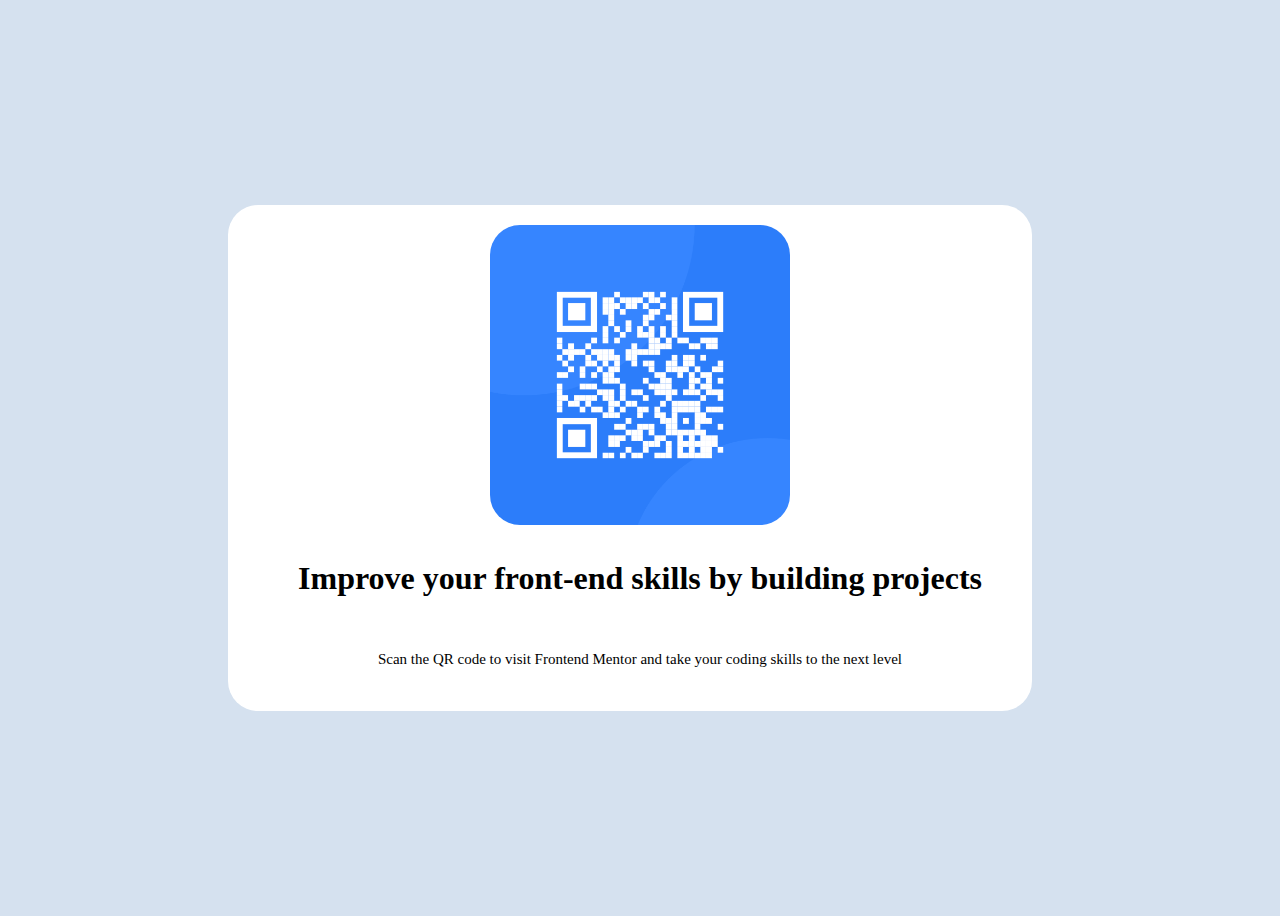
<file: index.html>
<!DOCTYPE html>
<html lang="en">
<head>
    <meta charset="UTF-8">
    <meta http-equiv="X-UA-Compatible" content="IE=edge">
    <meta name="viewport" content="width=device-width, initial-scale=1.0">
    <title>Document</title>
    <link rel="stylesheet" href="css.css">
    <style>
        body{
            background-color: #d5e1ef;
            min-height: 100vh;
            display: grid;
            place-content: center; 
        }
        .try{
            padding-left: 50px;
            padding-right: 70px;
        
        }
        .main{
              text-align: center;
              border-radius: 30px;
              margin: 10px 70px 10px 70px;
              padding: 10px 50px 10px 70px;
              background-color: white;
        }
        img{
            width: 300px;
            border-radius: 40px;
            padding: 10px;
        }
        p{
            font-size: 15px;
        }
        
    </style>
</head>
<body>
<div class="try">
    <div class="main">
            <img src="image-qr-code.png" alt="">
            <h1>Improve your front-end skills by building projects</h1>
            <br>
            <p>Scan the QR code to visit Frontend Mentor and take your coding skills to the next level</p>
            <br>
    </div>
</div>
</body>
</html>
</file>
<file: css.css>
@media(min-width:700px) {
    .main{
      margin: 10px 500px 10px 500px;
      padding: 10px 50px 10px 70px;
}
}
</file>
